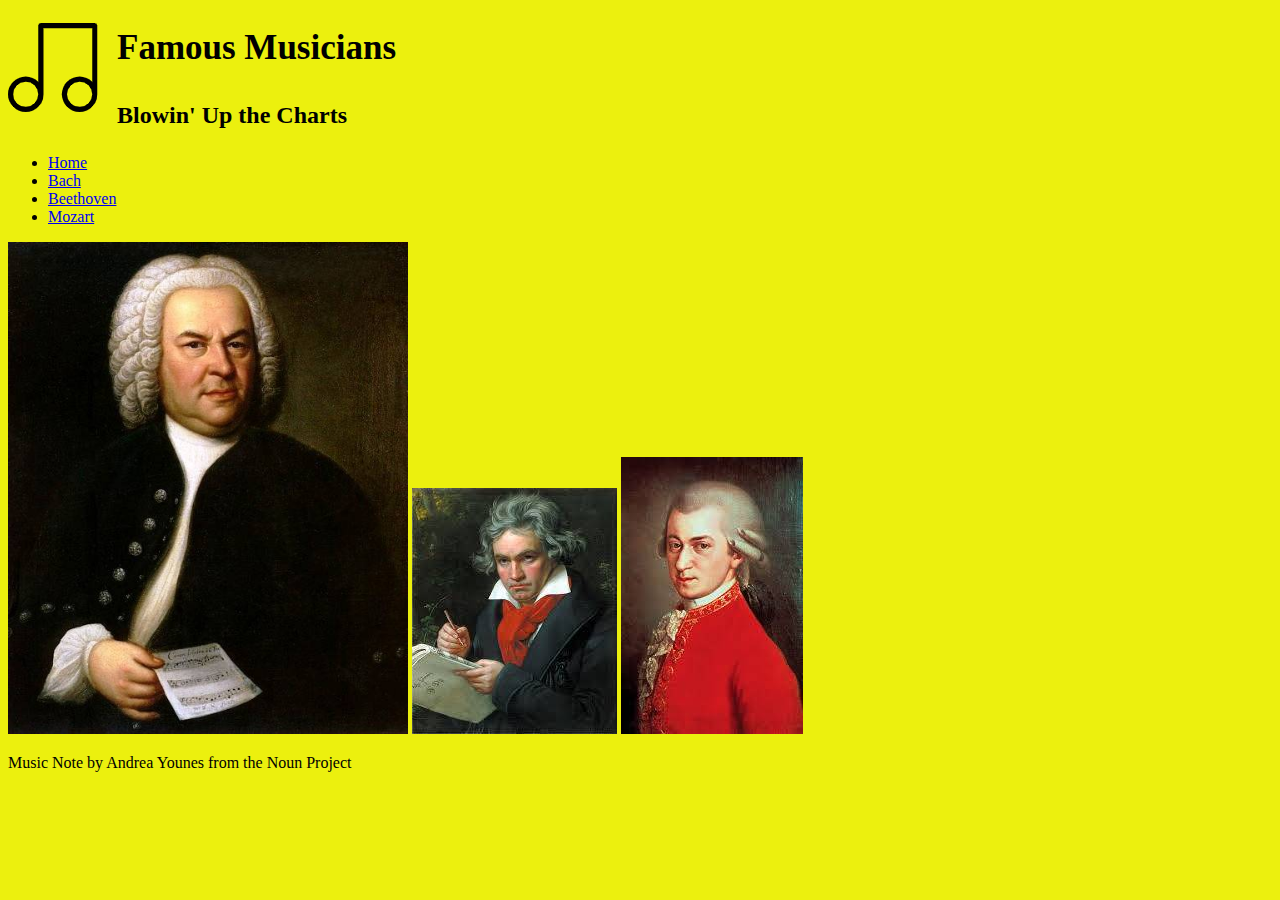
<file: index.html>
<!DOCTYPE html>
<html>
  <head>
    <meta charset="utf-8">
    <meta name="viewport" content="width=device-width">
    <title>Last name, First name | Demo 03-03</title>
    <link href="style.css" rel="stylesheet" type="text/css" />
  </head>
  <body>
    
    <a href="index.html"><img class="logo" src="musicnote.png" alt="a logo of a music" /></a>
    
    <h1>Famous Musicians</h1>
    <h2>Blowin' Up the Charts</h2>

    <nav>
      <ul>
        <li><a href="index.html">Home</a></li>
        <li><a href="bach.html">Bach</a></li>
        <li><a href="beethoven.html">Beethoven</a></li>
        <li><a href="mozart.html">Mozart</a></li>
      </ul>
    </nav>

<div class="cards">
  <a href="bach.html"><img src="bach.jpg" alt="a portrait of Bach" /></a>
  <a href="beethoven.html"><img src="beethoven.jpg" alt="a picture of Beethoven"/></a>
<a href="mozart.html"><img src="mozart.jpg" alt="a portrait of Mozart" /></a> </div class="cards">

<p>Music Note by Andrea Younes from the Noun Project</p>

  </body>
</html>
</file>
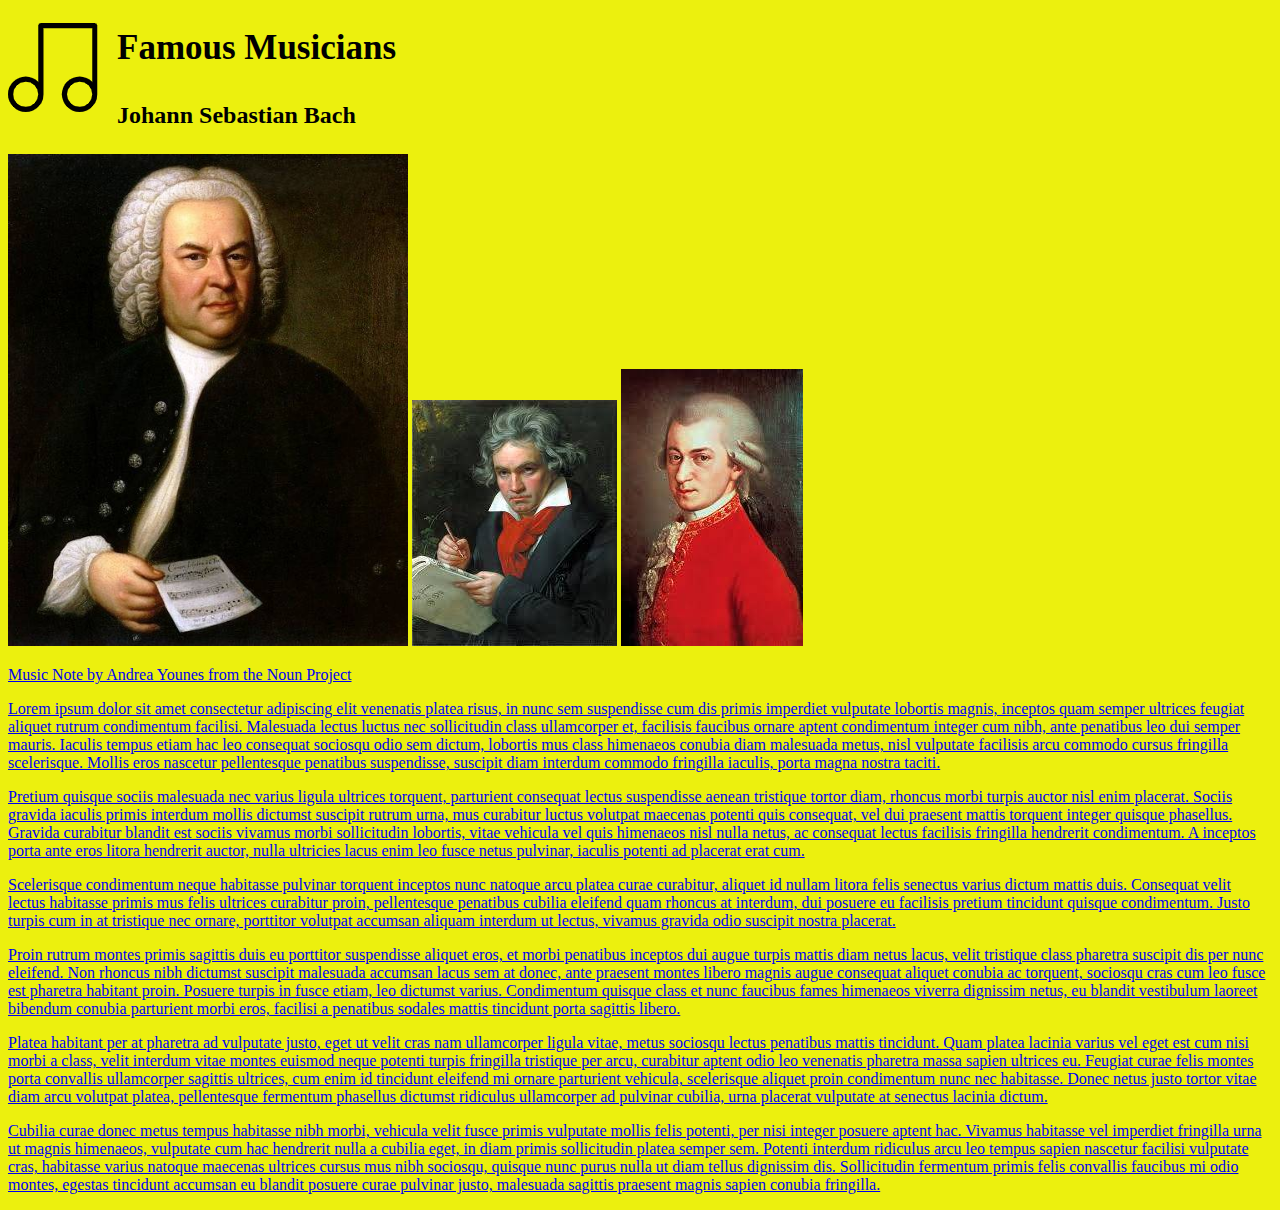
<file: bach.html>
<!DOCTYPE html>
<html>
  <head>
    <meta charset="utf-8">
    <meta name="viewport" content="width=device-width">
    <title>Last name, First name | Demo 03-03</title>
    <link href="style.css" rel="stylesheet" type="text/css" />
  </head>
  <body>
    
    <a href="index.html"><img class="logo" src="musicnote.png" alt="a logo of a music" /></a>
    
    <h1>Famous Musicians</h1>
    <h2>Johann Sebastian Bach</h2>


<a href="bach.html"><img src="bach.jpg" alt="a portrait of Bach" /></a>
  <a href="beethoven.html"><img src="beethoven.jpg" alt="a picture of Beethoven"/></a>
<a href="mozart.html"><img src="mozart.jpg" alt="a portrait of Mozart">


<p>Music Note by Andrea Younes from the Noun Project</p>

    <p>Lorem ipsum dolor sit amet consectetur adipiscing elit venenatis platea risus, in nunc sem suspendisse cum dis primis imperdiet vulputate lobortis magnis, inceptos quam semper ultrices feugiat aliquet rutrum condimentum facilisi. Malesuada lectus luctus nec sollicitudin class ullamcorper et, facilisis faucibus ornare aptent condimentum integer cum nibh, ante penatibus leo dui semper mauris. Iaculis tempus etiam hac leo consequat sociosqu odio sem dictum, lobortis mus class himenaeos conubia diam malesuada metus, nisl vulputate facilisis arcu commodo cursus fringilla scelerisque. Mollis eros nascetur pellentesque penatibus suspendisse, suscipit diam interdum commodo fringilla iaculis, porta magna nostra taciti.</p>

		<p>Pretium quisque sociis malesuada nec varius ligula ultrices torquent, parturient consequat lectus suspendisse aenean tristique tortor diam, rhoncus morbi turpis auctor nisl enim placerat. Sociis gravida iaculis primis interdum mollis dictumst suscipit rutrum urna, mus curabitur luctus volutpat maecenas potenti quis consequat, vel dui praesent mattis torquent integer quisque phasellus. Gravida curabitur blandit est sociis vivamus morbi sollicitudin lobortis, vitae vehicula vel quis himenaeos nisl nulla netus, ac consequat lectus facilisis fringilla hendrerit condimentum. A inceptos porta ante eros litora hendrerit auctor, nulla ultricies lacus enim leo fusce netus pulvinar, iaculis potenti ad placerat erat cum.</p>

		<p>Scelerisque condimentum neque habitasse pulvinar torquent inceptos nunc natoque arcu platea curae curabitur, aliquet id nullam litora felis senectus varius dictum mattis duis. Consequat velit lectus habitasse primis mus felis ultrices curabitur proin, pellentesque penatibus cubilia eleifend quam rhoncus at interdum, dui posuere eu facilisis pretium tincidunt quisque condimentum. Justo turpis cum in at tristique nec ornare, porttitor volutpat accumsan aliquam interdum ut lectus, vivamus gravida odio suscipit nostra placerat.</p>

		<p>Proin rutrum montes primis sagittis duis eu porttitor suspendisse aliquet eros, et morbi penatibus inceptos dui augue turpis mattis diam netus lacus, velit tristique class pharetra suscipit dis per nunc eleifend. Non rhoncus nibh dictumst suscipit malesuada accumsan lacus sem at donec, ante praesent montes libero magnis augue consequat aliquet conubia ac torquent, sociosqu cras cum leo fusce est pharetra habitant proin. Posuere turpis in fusce etiam, leo dictumst varius. Condimentum quisque class et nunc faucibus fames himenaeos viverra dignissim netus, eu blandit vestibulum laoreet bibendum conubia parturient morbi eros, facilisi a penatibus sodales mattis tincidunt porta sagittis libero.</p>

		<p>Platea habitant per at pharetra ad vulputate justo, eget ut velit cras nam ullamcorper ligula vitae, metus sociosqu lectus penatibus mattis tincidunt. Quam platea lacinia varius vel eget est cum nisi morbi a class, velit interdum vitae montes euismod neque potenti turpis fringilla tristique per arcu, curabitur aptent odio leo venenatis pharetra massa sapien ultrices eu. Feugiat curae felis montes porta convallis ullamcorper sagittis ultrices, cum enim id tincidunt eleifend mi ornare parturient vehicula, scelerisque aliquet proin condimentum nunc nec habitasse. Donec netus justo tortor vitae diam arcu volutpat platea, pellentesque fermentum phasellus dictumst ridiculus ullamcorper ad pulvinar cubilia, urna placerat vulputate at senectus lacinia dictum.</p>

		<p>Cubilia curae donec metus tempus habitasse nibh morbi, vehicula velit fusce primis vulputate mollis felis potenti, per nisi integer posuere aptent hac. Vivamus habitasse vel imperdiet fringilla urna ut magnis himenaeos, vulputate cum hac hendrerit nulla a cubilia eget, in diam primis sollicitudin platea semper sem. Potenti interdum ridiculus arcu leo tempus sapien nascetur facilisi vulputate cras, habitasse varius natoque maecenas ultrices cursus mus nibh sociosqu, quisque nunc purus nulla ut diam tellus dignissim dis. Sollicitudin fermentum primis felis convallis faucibus mi odio montes, egestas tincidunt accumsan eu blandit posuere curae pulvinar justo, malesuada sagittis praesent magnis sapien conubia fringilla.</p>


  </body>
</html>
</file>
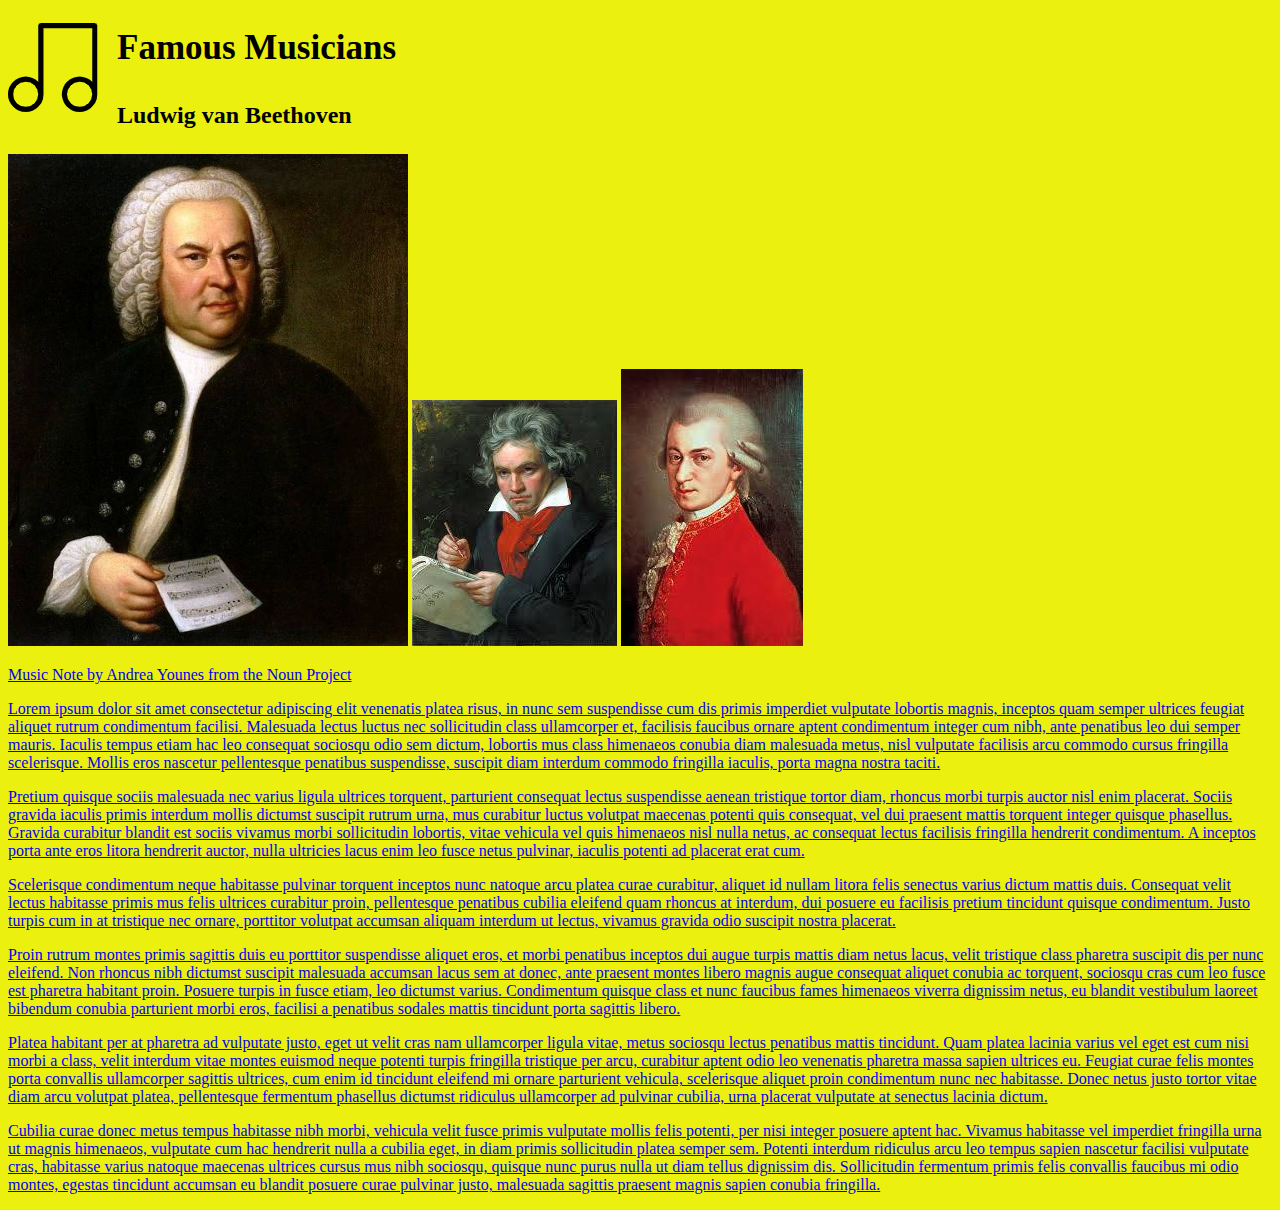
<file: beethoven.html>
<!DOCTYPE html>
<html>
  <head>
    <meta charset="utf-8">
    <meta name="viewport" content="width=device-width">
    <title>Gjeltema,Corey | Demo 03-03</title>
    <link href="style.css" rel="stylesheet" type="text/css" />
  </head>
  <body>
    
    
<a href="index.html"><img class="logo" src="musicnote.png" alt="a logo of a music" /></a>


  <h1>Famous Musicians</h1>
    <h2>Ludwig van Beethoven</h2>



<a href="bach.html"><img src="bach.jpg" alt="a portrait of Bach" /></a>
  <a href="beethoven.html"><img src="beethoven.jpg" alt="a picture of Beethoven"/></a>
<a href="mozart.html"><img src="mozart.jpg" alt="a portrait of Mozart">


<p>Music Note by Andrea Younes from the Noun Project</p>

    <p>Lorem ipsum dolor sit amet consectetur adipiscing elit venenatis platea risus, in nunc sem suspendisse cum dis primis imperdiet vulputate lobortis magnis, inceptos quam semper ultrices feugiat aliquet rutrum condimentum facilisi. Malesuada lectus luctus nec sollicitudin class ullamcorper et, facilisis faucibus ornare aptent condimentum integer cum nibh, ante penatibus leo dui semper mauris. Iaculis tempus etiam hac leo consequat sociosqu odio sem dictum, lobortis mus class himenaeos conubia diam malesuada metus, nisl vulputate facilisis arcu commodo cursus fringilla scelerisque. Mollis eros nascetur pellentesque penatibus suspendisse, suscipit diam interdum commodo fringilla iaculis, porta magna nostra taciti.</p>

		<p>Pretium quisque sociis malesuada nec varius ligula ultrices torquent, parturient consequat lectus suspendisse aenean tristique tortor diam, rhoncus morbi turpis auctor nisl enim placerat. Sociis gravida iaculis primis interdum mollis dictumst suscipit rutrum urna, mus curabitur luctus volutpat maecenas potenti quis consequat, vel dui praesent mattis torquent integer quisque phasellus. Gravida curabitur blandit est sociis vivamus morbi sollicitudin lobortis, vitae vehicula vel quis himenaeos nisl nulla netus, ac consequat lectus facilisis fringilla hendrerit condimentum. A inceptos porta ante eros litora hendrerit auctor, nulla ultricies lacus enim leo fusce netus pulvinar, iaculis potenti ad placerat erat cum.</p>

		<p>Scelerisque condimentum neque habitasse pulvinar torquent inceptos nunc natoque arcu platea curae curabitur, aliquet id nullam litora felis senectus varius dictum mattis duis. Consequat velit lectus habitasse primis mus felis ultrices curabitur proin, pellentesque penatibus cubilia eleifend quam rhoncus at interdum, dui posuere eu facilisis pretium tincidunt quisque condimentum. Justo turpis cum in at tristique nec ornare, porttitor volutpat accumsan aliquam interdum ut lectus, vivamus gravida odio suscipit nostra placerat.</p>

		<p>Proin rutrum montes primis sagittis duis eu porttitor suspendisse aliquet eros, et morbi penatibus inceptos dui augue turpis mattis diam netus lacus, velit tristique class pharetra suscipit dis per nunc eleifend. Non rhoncus nibh dictumst suscipit malesuada accumsan lacus sem at donec, ante praesent montes libero magnis augue consequat aliquet conubia ac torquent, sociosqu cras cum leo fusce est pharetra habitant proin. Posuere turpis in fusce etiam, leo dictumst varius. Condimentum quisque class et nunc faucibus fames himenaeos viverra dignissim netus, eu blandit vestibulum laoreet bibendum conubia parturient morbi eros, facilisi a penatibus sodales mattis tincidunt porta sagittis libero.</p>

		<p>Platea habitant per at pharetra ad vulputate justo, eget ut velit cras nam ullamcorper ligula vitae, metus sociosqu lectus penatibus mattis tincidunt. Quam platea lacinia varius vel eget est cum nisi morbi a class, velit interdum vitae montes euismod neque potenti turpis fringilla tristique per arcu, curabitur aptent odio leo venenatis pharetra massa sapien ultrices eu. Feugiat curae felis montes porta convallis ullamcorper sagittis ultrices, cum enim id tincidunt eleifend mi ornare parturient vehicula, scelerisque aliquet proin condimentum nunc nec habitasse. Donec netus justo tortor vitae diam arcu volutpat platea, pellentesque fermentum phasellus dictumst ridiculus ullamcorper ad pulvinar cubilia, urna placerat vulputate at senectus lacinia dictum.</p>

		<p>Cubilia curae donec metus tempus habitasse nibh morbi, vehicula velit fusce primis vulputate mollis felis potenti, per nisi integer posuere aptent hac. Vivamus habitasse vel imperdiet fringilla urna ut magnis himenaeos, vulputate cum hac hendrerit nulla a cubilia eget, in diam primis sollicitudin platea semper sem. Potenti interdum ridiculus arcu leo tempus sapien nascetur facilisi vulputate cras, habitasse varius natoque maecenas ultrices cursus mus nibh sociosqu, quisque nunc purus nulla ut diam tellus dignissim dis. Sollicitudin fermentum primis felis convallis faucibus mi odio montes, egestas tincidunt accumsan eu blandit posuere curae pulvinar justo, malesuada sagittis praesent magnis sapien conubia fringilla.</p>


  </body>
</html>
</file>
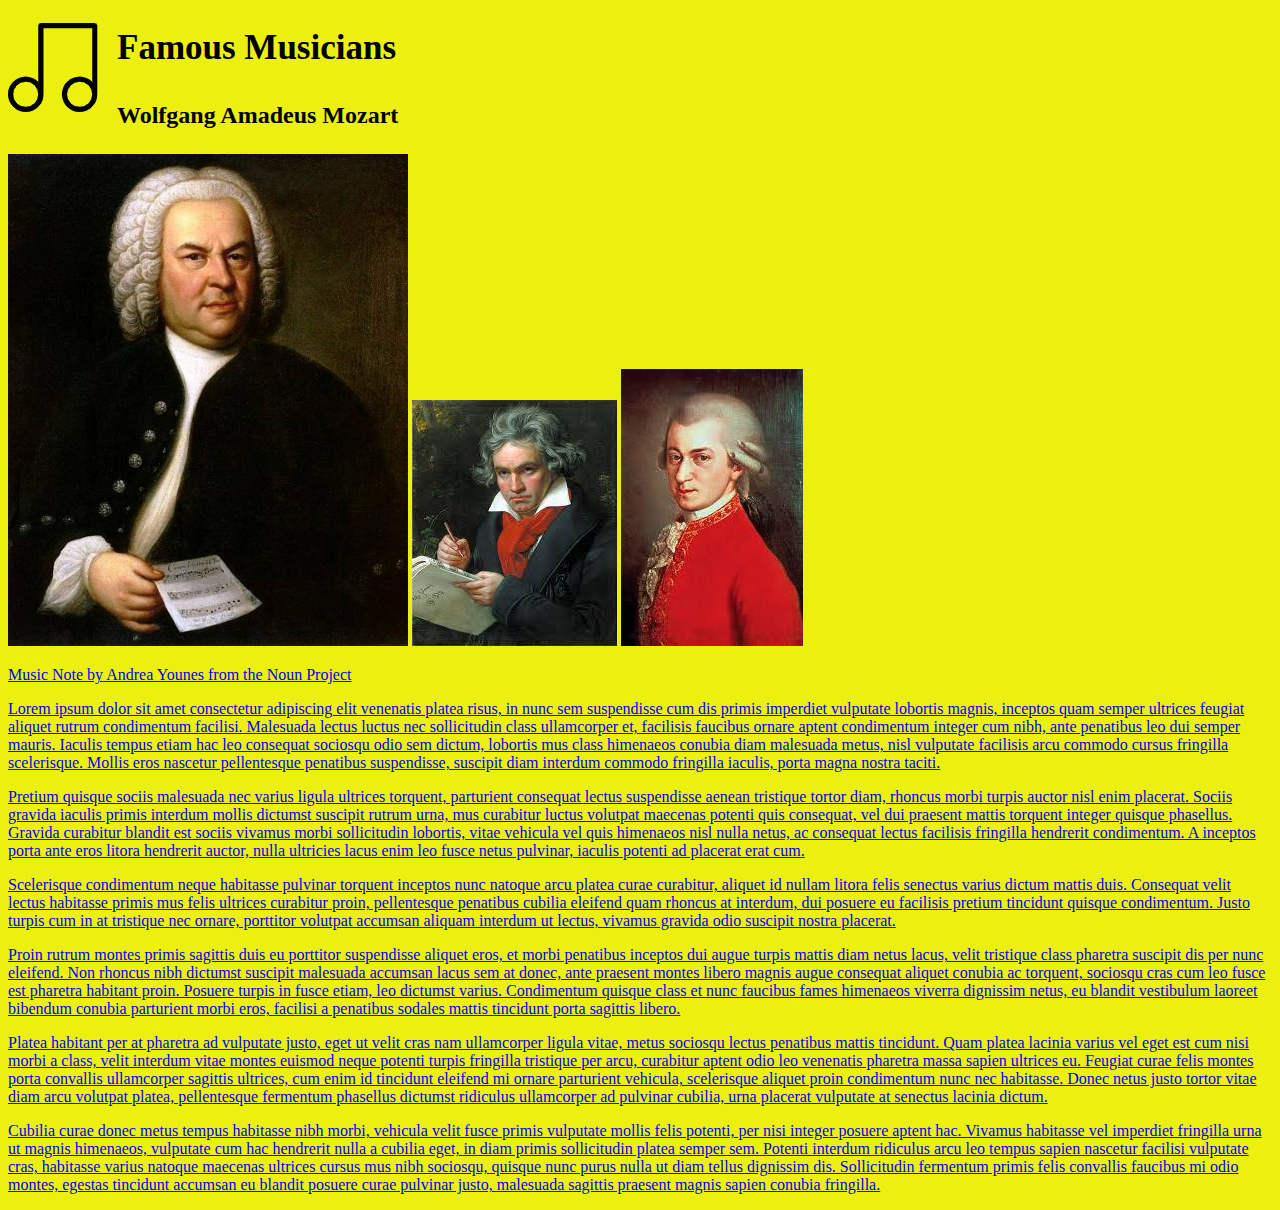
<file: mozart.html>
<!DOCTYPE html>
<html>
  <head>
    <meta charset="utf-8">
    <meta name="viewport" content="width=device-width">
    <title>Last name, First name | Demo 03-03</title>
    <link href="style.css" rel="stylesheet" type="text/css" />
  </head>
  <body>
    
    <a href="index.html"><img class="logo" src="musicnote.png" alt="a logo of a music" /></a>
    
    
    <h1>Famous Musicians</h1>
    <h2>Wolfgang Amadeus Mozart</h2>


<a href="bach.html"><img src="bach.jpg" alt="a portrait of Bach" /></a>
  <a href="beethoven.html"><img src="beethoven.jpg" alt="a picture of Beethoven"/></a>
<a href="mozart.html"><img src="mozart.jpg" alt="a portrait of Mozart">


<p>Music Note by Andrea Younes from the Noun Project</p>


    <p>Lorem ipsum dolor sit amet consectetur adipiscing elit venenatis platea risus, in nunc sem suspendisse cum dis primis imperdiet vulputate lobortis magnis, inceptos quam semper ultrices feugiat aliquet rutrum condimentum facilisi. Malesuada lectus luctus nec sollicitudin class ullamcorper et, facilisis faucibus ornare aptent condimentum integer cum nibh, ante penatibus leo dui semper mauris. Iaculis tempus etiam hac leo consequat sociosqu odio sem dictum, lobortis mus class himenaeos conubia diam malesuada metus, nisl vulputate facilisis arcu commodo cursus fringilla scelerisque. Mollis eros nascetur pellentesque penatibus suspendisse, suscipit diam interdum commodo fringilla iaculis, porta magna nostra taciti.</p>

		<p>Pretium quisque sociis malesuada nec varius ligula ultrices torquent, parturient consequat lectus suspendisse aenean tristique tortor diam, rhoncus morbi turpis auctor nisl enim placerat. Sociis gravida iaculis primis interdum mollis dictumst suscipit rutrum urna, mus curabitur luctus volutpat maecenas potenti quis consequat, vel dui praesent mattis torquent integer quisque phasellus. Gravida curabitur blandit est sociis vivamus morbi sollicitudin lobortis, vitae vehicula vel quis himenaeos nisl nulla netus, ac consequat lectus facilisis fringilla hendrerit condimentum. A inceptos porta ante eros litora hendrerit auctor, nulla ultricies lacus enim leo fusce netus pulvinar, iaculis potenti ad placerat erat cum.</p>

		<p>Scelerisque condimentum neque habitasse pulvinar torquent inceptos nunc natoque arcu platea curae curabitur, aliquet id nullam litora felis senectus varius dictum mattis duis. Consequat velit lectus habitasse primis mus felis ultrices curabitur proin, pellentesque penatibus cubilia eleifend quam rhoncus at interdum, dui posuere eu facilisis pretium tincidunt quisque condimentum. Justo turpis cum in at tristique nec ornare, porttitor volutpat accumsan aliquam interdum ut lectus, vivamus gravida odio suscipit nostra placerat.</p>

		<p>Proin rutrum montes primis sagittis duis eu porttitor suspendisse aliquet eros, et morbi penatibus inceptos dui augue turpis mattis diam netus lacus, velit tristique class pharetra suscipit dis per nunc eleifend. Non rhoncus nibh dictumst suscipit malesuada accumsan lacus sem at donec, ante praesent montes libero magnis augue consequat aliquet conubia ac torquent, sociosqu cras cum leo fusce est pharetra habitant proin. Posuere turpis in fusce etiam, leo dictumst varius. Condimentum quisque class et nunc faucibus fames himenaeos viverra dignissim netus, eu blandit vestibulum laoreet bibendum conubia parturient morbi eros, facilisi a penatibus sodales mattis tincidunt porta sagittis libero.</p>

		<p>Platea habitant per at pharetra ad vulputate justo, eget ut velit cras nam ullamcorper ligula vitae, metus sociosqu lectus penatibus mattis tincidunt. Quam platea lacinia varius vel eget est cum nisi morbi a class, velit interdum vitae montes euismod neque potenti turpis fringilla tristique per arcu, curabitur aptent odio leo venenatis pharetra massa sapien ultrices eu. Feugiat curae felis montes porta convallis ullamcorper sagittis ultrices, cum enim id tincidunt eleifend mi ornare parturient vehicula, scelerisque aliquet proin condimentum nunc nec habitasse. Donec netus justo tortor vitae diam arcu volutpat platea, pellentesque fermentum phasellus dictumst ridiculus ullamcorper ad pulvinar cubilia, urna placerat vulputate at senectus lacinia dictum.</p>

		<p>Cubilia curae donec metus tempus habitasse nibh morbi, vehicula velit fusce primis vulputate mollis felis potenti, per nisi integer posuere aptent hac. Vivamus habitasse vel imperdiet fringilla urna ut magnis himenaeos, vulputate cum hac hendrerit nulla a cubilia eget, in diam primis sollicitudin platea semper sem. Potenti interdum ridiculus arcu leo tempus sapien nascetur facilisi vulputate cras, habitasse varius natoque maecenas ultrices cursus mus nibh sociosqu, quisque nunc purus nulla ut diam tellus dignissim dis. Sollicitudin fermentum primis felis convallis faucibus mi odio montes, egestas tincidunt accumsan eu blandit posuere curae pulvinar justo, malesuada sagittis praesent magnis sapien conubia fringilla.</p>


  </body>
</html>
</file>
<file: style.css>
html {
  background-color: rgb(236, 240, 14)
}
.logo {
  float: left;
  margin-right: 15px;
}
h1 {
  padding:5px;
  font-size: 35px;
}
h2 {
  padding: 5px;
}
img {
  max-width: 400px;
}
</file>
